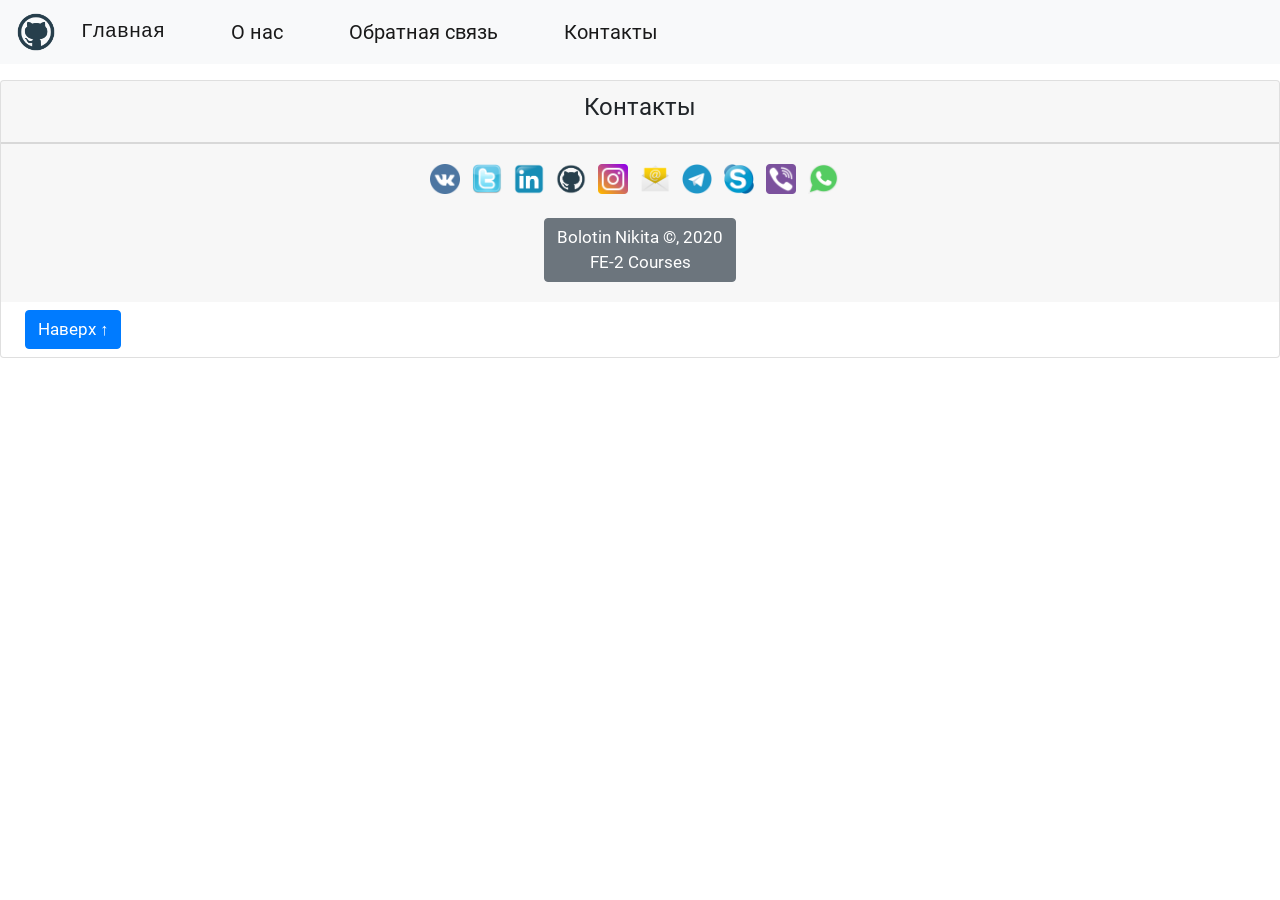
<file: index.html>
<!DOCTYPE html><html lang="ru"><head><meta charset="UTF-8"><meta name="viewport" content="width=device-width,initial-scale=1,shrink-to-fit=no"><title>News SPA</title><link rel="icon" href="/images/favicon.ico" type="image/icon"><link href="/vendors~bundle.0337a9abe9954f80f378.css" rel="stylesheet"><link href="/bundle.0337a9abe9954f80f378.css" rel="stylesheet"></head><body><header class="container-main mx-auto mb-3 backBtn" id="header"><nav class="navbar navbar-expand-lg navbar-light bg-light"><img src="/images/github-logo-header-image.png" width="40" height="40" alt="GitHub" title="GitHub"> <button class="navbar-toggler" type="button" data-toggle="collapse" data-target="#navbarSupportedContent" aria-controls="navbarSupportedContent" aria-expanded="false" aria-label="Toggle navigation"><span class="navbar-toggler-icon"></span></button><div class="collapse navbar-collapse" id="navbarSupportedContent"><ul class="navbar-nav mr-auto"><li class="nav-item active ml-3 mr-5"><button class="nav-link btn main-btn text-monospace" id="mainButton">Главная <span class="sr-only"></span></button></li><li class="nav-item active mr-5"><button class="nav-link btn about-btn" id="aboutButton">О нас<span class="sr-only"></span></button></li><li class="nav-item active mr-5"><button class="nav-link btn feedback-btn" id="feedbackButton">Обратная связь<span class="sr-only"></span></button></li><li class="nav-item active"><button class="nav-link btn contacts-btn" id="contactsButton">Контакты<span class="sr-only"></span></button></li></ul></div></nav></header><main><!--  main page rout--><div class="d-none" id="mainPage"><div class="row container-main mx-auto mt-4"><div class="col mt-3" id="filtersPage"><form><div class="form-group"><div class="font-weight-bold mb-2">Категория новостей</div><div class="form-check"><input class="form-check-input" type="checkbox" name="newsCategory" value="main" id="main"> <label class="form-check-label" for="main">Главное</label></div><div class="form-check"><input class="form-check-input" type="checkbox" name="newsCategory" value="russia" id="russia"> <label class="form-check-label" for="russia">Россия</label></div><div class="form-check"><input class="form-check-input" type="checkbox" name="newsCategory" value="world" id="world"> <label class="form-check-label" for="world">Мир</label></div><div class="form-check"><input class="form-check-input" type="checkbox" name="newsCategory" value="economics" id="economics"> <label class="form-check-label" for="economics">Экономика</label></div><div class="form-check"><input class="form-check-input" type="checkbox" name="newsCategory" value="sport" id="sport"> <label class="form-check-label" for="sport">Спорт</label></div><div class="form-check"><input class="form-check-input" type="checkbox" name="newsCategory" value="journeys" id="journeys"> <label class="form-check-label" for="journeys">Путешествия</label></div><div class="font-weight-bold mt-4 mb-2">Дата выхода</div><div class="form-check"><input class="form-check-input" type="checkbox" name="newsDate" value="today" id="today"> <label class="form-check-label" for="today">Сегодня</label></div><div class="form-check"><input class="form-check-input" type="checkbox" name="newsDate" value="previously" id="previously"> <label class="form-check-label" for="previously">Ранее</label></div><div class="font-weight-bold mt-4 mb-2">Активность</div><div class="form-check"><input class="form-check-input" type="checkbox" name="newsActivity" value="high" id="high"> <label class="form-check-label" for="high">Высокая</label></div><div class="form-check"><input class="form-check-input" type="checkbox" name="newsActivity" value="medium" id="medium"> <label class="form-check-label" for="medium">Средняя</label></div><div class="form-check"><input class="form-check-input" type="checkbox" name="newsActivity" value="low" id="low"> <label class="form-check-label" for="low">Низкая</label></div><div class="font-weight-bold mt-4 mb-2">Рейтинг</div><div class="form-check"><input class="form-check-input" type="checkbox" name="newsRating" value="5" id="5"> <label class="form-check-label" for="5">&#9734; &#9734; &#9734; &#9734; &#9734;</label></div><div class="form-check"><input class="form-check-input" type="checkbox" name="newsRating" value="4" id="4"> <label class="form-check-label" for="4">&#9734; &#9734; &#9734; &#9734;</label></div><div class="form-check"><input class="form-check-input" type="checkbox" name="newsRating" value="3" id="3"> <label class="form-check-label" for="3">&#9734; &#9734; &#9734;</label></div><div class="form-check"><input class="form-check-input" type="checkbox" name="newsRating" value="2" id="2"> <label class="form-check-label" for="2">&#9734; &#9734;</label></div><div class="form-check"><input class="form-check-input" type="checkbox" name="newsRating" value="1" id="1"> <label class="form-check-label" for="1">&#9734;</label></div><button type="reset" class="btn-sm btn-primary mt-4" id="clearFiltersBtn">Очистить фильтры</button></div></form></div><div class="container-columns"><div class="row mx-auto" id="allNewsPage"></div></div></div></div><!--  main page rout--><!--  single news page rout--><div class="row mx-auto d-none container-main" id="singleNewsPage"><div id="singleNewsContainer"></div><div class="row mx-auto mt-5 w-50" id="commentsSection"><div id="commentsContainer"></div><div class="mx-auto" id="commentsForm"><h5 class="mt-5">Отправить комментарий</h5><form class="row"><div class="col-12"><div class="form-group"><label for="commentTitle">Тема</label> <input type="text" class="form-control" id="commentTitle" name="commentTitle" value="" aria-describedby="title" required></div></div><div class="col-sm-12"><div class="form-group"><label for="commentAuthor">Автор</label> <input type="text" class="form-control" id="commentAuthor" name="commentAuthor" value="" required></div></div><div class="col-sm-12"><div class="form-group"><label for="commentText">Текст</label> <textarea class="form-control" id="commentText" name="commentText" rows="5" required></textarea></div></div></form><button type="submit" class="btn-sm btn-success mt-3 mb-4" id="postCommentButton">Отправить</button></div></div></div><!--  single news page rout--><!-- post news page rout--><div class="row w-50 mx-auto mt-5 mb-3 d-none" id="postNewsPage"><div class="col-12 mt-4 text-center"><img src="/images/feedback-image.jpeg" alt="feedback-image" title="feedback-image" width="500" height="320" class="mb-5 img-fluid"></div><div class="col-12 mb-3"><p>Здравствуйте!<br>Если у Вас есть чем с нами поделиться, пожалуйста, заполните форму ниже и мы обязательно Вам ответим. Спасибо!</p></div><div class="col-12"><form id="postForm" novalidate><h5 class="mt-5 mb-5">Форма обратной связи</h5><div class="form-row"><div class="form-group col-md-6"><label for="emailInput">Email</label> <input type="email" class="form-control" name="email" id="emailInput" placeholder="Email"></div><div class="form-group col-md-6"><label for="nameInput">Имя</label> <input type="text" class="form-control" name="name" id="nameInput" placeholder="Имя"></div></div><div class="form-row"><div class="form-group col-md-6"><label for="countryInput">Страна</label> <input type="text" class="form-control" name="country" id="countryInput" placeholder="Страна"></div><div class="form-group col-md-6"><label for="topicInput">Тема</label> <input type="text" class="form-control" name="topic" id="topicInput" placeholder="Тема"></div></div><div class="form-group"><label for="textInput">Текст новости</label> <textarea class="form-control" id="textInput" name="text" placeholder="Текст новости" rows="3"></textarea></div><button type="submit" class="btn-sm btn-primary">Отправить</button></form></div></div><!-- post news page rout--><!--  about page rout--><div class="row mx-auto mt-5 mb-5 ml-5 container-main w-50 d-none" id="aboutPage"><div class="col"><img src="/images/spa-logo.jpg" alt="spa-logo" title="spa-logo" width="800" height="500" class="mb-5 img-fluid"><p>Данный сайт новостей является Single Page Application, написанным на нативном JavaScript, без использования фреймворков. При этом содержит следующий функционал:</p><ul><li>страница новостей (главная - общая для всех новостей, с превью - списком всех новостей);</li><li>страница новости по id (подробная страница отдельной новости);</li><li>страница "О нас";</li><li>страница для обратной связи с отправкой формы с валидацией на сервер;</li><li>фильтрация новостей по списку параметров (чекбоксы);</li><li>секция с отправкой комментариев на сервер.</li></ul></div></div><!--  about page rout--><!--  error page rout--><div class="row mx-auto container-main w-50 d-none mt-5 mb-5" id="errorPage"><div class="col"><div class="alert alert-danger text-center" role="alert"><p>404, не найдено</p><p>К сожалению, что-то пошло не так :(</p></div></div></div><!--  error page rout--></main><footer class="container-main mx-auto mt-3"><div class="card text-center"><div class="card-header contacts"><h4>Контакты</h4></div><div class="card-footer text-center"><ul class="list-unstyled p-2"><li><a href="https://vk.com/bolotinnikita" target="_blank"><img src="/images/vk-logo.png" width="30" height="30" alt="ВК" title="ВК"></a></li><li><a href="https://twitter.com/bolotinnick" target="_blank"><img src="/images/twitter-logo.png" width="30" height="30" alt="Twitter" title="Twitter"></a></li><li><a href="https://www.linkedin.com/in/bolotinnick/" target="_blank"><img src="/images/linkedin-logo.png" width="30" height="30" alt="LinkedIn" title="LinkedIn"></a></li><li><a href="https://github.com/TrekFuel" target="_blank"><img src="/images/github-logo.png" width="30" height="30" alt="GitHub" title="GitHub"></a></li><li><a href="https://www.instagram.com/bolotinnick/" target="_blank"><img src="/images/instagram-logo.png" width="30" height="30" alt="Instagram" title="Instagram"></a></li><li><a href="mailto:ridge96@yandex.ru?subject=website"><img src="/images/email-logo.png" width="30" height="30" alt="Email" title="Email"></a></li><li><a href="https://t.me/bolotinnick" target="_blank"><img src="/images/telegram-logo.png" width="30" height="30" alt="Telegram" title="Telegram"></a></li><li><a href="skype:nick-spinner96?add"><img src="/images/skype-logo.png" width="30" height="30" alt="Skype" title="Skype"></a></li><li><a href="viber://chat?number=+375291328633"><img src="/images/viber-logo.png" width="30" height="30" alt="Viber" title="Viber"></a></li><li><a href="https://wa.me/375291328633" target="_blank"><img src="/images/whatsapp-logo.png" width="30" height="30" alt="WhatsApp" title="WhatsApp"></a></li></ul><div class="btn btn-secondary mb-2">Bolotin Nikita &copy;, 2020<br>FE-2 Courses</div></div><div class="text-left m-2"><a href="#top" class="btn btn-primary ml-3" id="btn">Наверх &uarr;</a></div></div></footer><script type="text/javascript" src="/vendors~bundle.0337a9abe9954f80f378.js"></script><script type="text/javascript" src="/bundle.0337a9abe9954f80f378.js"></script></body></html>
</file>
<file: bundle.0337a9abe9954f80f378.css>
@font-face{font-family:Roboto;src:url(/11eabca2251325cfc5589c9c6fb57b46.ttf) format("truetype")}html{scroll-behavior:smooth}body{font-family:Roboto,sans-serif;font-size:1.2rem}.btn{font-size:1.25rem}.sign{max-width:36rem}.sign .btn{font-size:1.05rem}#aboutPage{max-width:75rem}.container-main{max-width:1300px}.container-columns{max-width:1000px}.card-body h6{font-size:1.08rem}#allNewsPage p,#singleNewsPage p{font-size:.95rem}#commentsSection,#postNewsPage{font-size:1.05rem}.container-button{max-width:100px}footer li{display:inline;padding-right:12px;padding-bottom:12px}footer li :hover{transform:rotate(1turn);transition:.7s ease-in}footer .btn{font-size:1.05rem}
</file>
